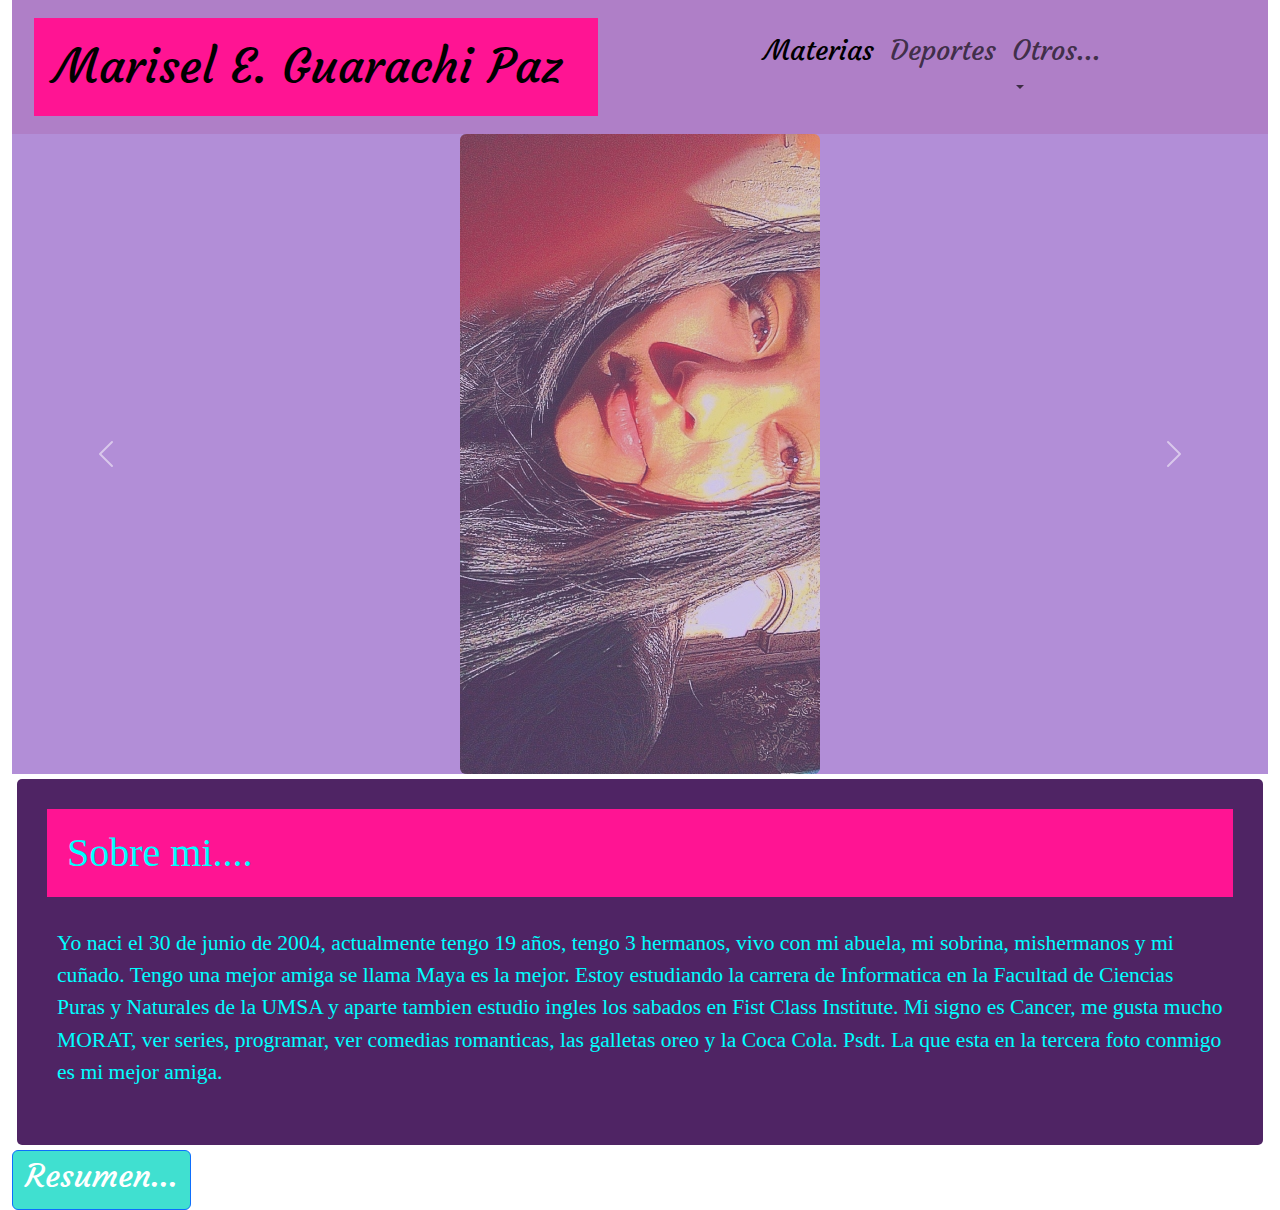
<file: index.html>
<!DOCTYPE html>
<html lang="en">
<head>
    <meta charset="UTF-8">
    <meta http-equiv="X-UA-Compatible" content="IE=edge">
    <meta name="viewport" content="width=device-width, initial-scale=1.0">
    <link rel="stylesheet" href="https://cdn.jsdelivr.net/npm/bootstrap@5.2.3/dist/css/bootstrap.min.css">
    <link rel="stylesheet" href="css/estilos.css">
    <link rel="preconnect" href="https://fonts.googleapis.com">
    <link rel="preconnect" href="https://fonts.gstatic.com" crossorigin>
    <link href="https://fonts.googleapis.com/css2?family=Courgette&family=Kranky&display=swap" rel="stylesheet">
    <title>MI PAGINA </title>
</head>
<body>
    <div class="container-fluid">
                <nav class="navbar navbar-expand-lg" style="background-color: rgb(175, 127, 199);">
                    <div class="container-fluid">
                      <h1 class="courgette-regular"><a class="navbar-brand" style="font-size: larger;" href="#">Marisel E. Guarachi Paz</a></h1>
                      <button class="navbar-toggler" type="button" data-bs-toggle="collapse" data-bs-target="#navbarSupportedContent" aria-controls="navbarSupportedContent" aria-expanded="false" aria-label="Toggle navigation">
                        <span class="navbar-toggler-icon"></span>
                      </button>
                      <div class="collapse navbar-collapse" id="navbarSupportedContent">
                        <ul class="navbar-nav mx-auto">
                          <li class="nav-item">
                            <h3 class="courgette-regular"><a class="nav-link active" aria-current="page" href="mater.html">Materias</a></h3>
                          </li>
                          <li class="nav-item">
                            <h3 class="courgette-regular"><a class="nav-link" href="deportes.html">Deportes</a></h3>
                          </li>
                          <li class="nav-item dropdown">
                            <a class="nav-link dropdown-toggle" href="#" role="button" data-bs-toggle="dropdown" aria-expanded="false">
                              <h3 class="courgette-regular">Otros...</h3>
                            </a>
                            <ul class="dropdown-menu">
                              <li><h3 class="courgette-regular"><a class="dropdown-item" href="https://www.youtube.com/watch?v=YbBeQiJmsrg">Cancion favorita
                              </a></h3></li>
                              <li><h3 class="courgette-regular"><a class="dropdown-item" href="#">Mi mascota</h3></li>
                              <li><h3 class="courgette-regular"><a class="dropdown-item" href="https://es.wikipedia.org/wiki/Coraline_(pel%C3%ADcula)">pelicula favorita</a></h3></li>
                            </ul>
                          </li>
                        </ul>
                      </div>
                    </div>
                  </nav>
    <div class="row">
        <div class="col">
            <div id="carouselExampleControls" class="carousel slide" data-bs-ride="carousel">
                <div class="carousel-inner" style="background-color: rgba(102, 30, 175, 0.5)">
                    <div class="carousel-item active" style="opacity: .6;">
                    <img src="imag/im1.jpg"  class="rounded mx-auto d-block" class="img-thumbnail" alt="...">
                    </div>
                    <div class="carousel-item" style="opacity: .6;" >
                    <img src="imag/im2.jpg" class="rounded mx-auto d-block" class="img-thumbnail" alt="...">
                    </div>
                    <div class="carousel-item" style="opacity: .6;" >
                    <img src="imag/im3.jpg" class="rounded mx-auto d-block" class="img-thumbnail" alt="...">
                    </div>
                    </div>
                <button class="carousel-control-prev" type="button" data-bs-target="#carouselExampleControls" data-bs-slide="prev">
                    <span class="carousel-control-prev-icon" aria-hidden="true"></span>
                    <span class="visually-hidden">Previous</span>
                </button>
                <button class="carousel-control-next" type="button" data-bs-target="#carouselExampleControls" data-bs-slide="next">
                    <span class="carousel-control-next-icon" aria-hidden="true"></span>
                    <span class="visually-hidden">Next</span>
                </button>
            </div> 
        </div>
    </div>
          <div class="contenido">
            <h1 class="kranky-regular">Sobre mi....</h1>
                <p class="kranky-regular">Yo naci el 30 de junio de 2004, actualmente tengo 19 años, tengo 3 hermanos, vivo con mi abuela, mi sobrina, mishermanos y mi cuñado. Tengo una mejor amiga se llama Maya es la mejor. Estoy estudiando la carrera de Informatica en la Facultad de Ciencias Puras y Naturales de la UMSA y aparte tambien estudio ingles los sabados en Fist Class Institute.
                Mi signo es Cancer, me gusta mucho MORAT, ver series, programar, ver comedias romanticas, las galletas oreo y la Coca Cola.
                Psdt. La que esta en la tercera foto conmigo es mi mejor amiga.
                </p>
        </div>
        <!-- Button trigger modal -->
<button type="button" class="btn btn-primary" data-bs-toggle="modal" data-bs-target="#exampleModal" style="background-color: turquoise;">
  <h2 class="courgette-regular">Resumen...</h2>
</button>

<!-- Modal -->
<div class="modal fade" id="exampleModal" tabindex="-1" aria-labelledby="exampleModalLabel" aria-hidden="true">
  <div class="modal-dialog">
    <div class="modal-content">
      <div class="modal-header">
        <h1 class="modal-title fs-5, courgette-regular" id="exampleModalLabel">Resumen sobre mi..</h1>
        <button type="button" class="btn-close" data-bs-dismiss="modal" aria-label="close"></button>
      </div>
      <div class="modal-body">
        <p class="kranky-regular">Nombre: Marisel<br>
        Me gusta que me digan: Mar<br>
      Edad:19 años<br>
      Amo MORAT<br>
    </p>
      </div>
    </div>
  </div>
</div>
    
    <script src="https://cdn.jsdelivr.net/npm/bootstrap@5.2.3/dist/js/bootstrap.bundle.min.js"></script>
</body>
</html>
</file>
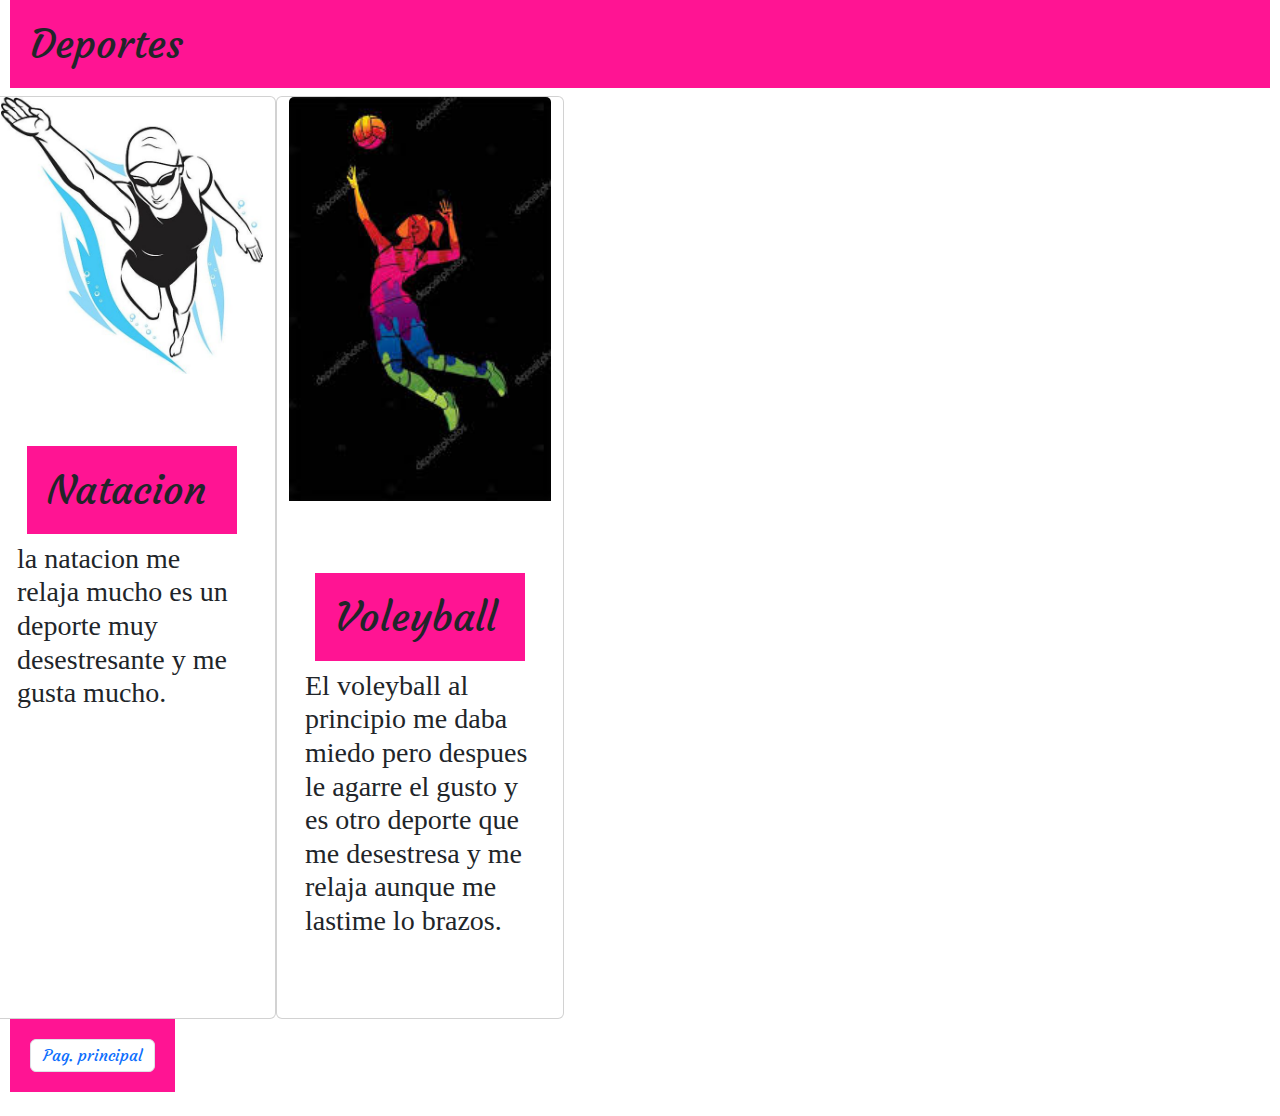
<file: deportes.html>
<!DOCTYPE html>
<html lang="en">
<head>
    <meta charset="UTF-8">
    <meta name="viewport" content="width=device-width, initial-scale=1.0">
    <link rel="stylesheet" href="css/estilos.css">
    <link rel="stylesheet" href="https://cdn.jsdelivr.net/npm/bootstrap@5.2.3/dist/css/bootstrap.min.css">
    <link rel="preconnect" href="https://fonts.googleapis.com">
    <link rel="preconnect" href="https://fonts.gstatic.com" crossorigin>
    <link href="https://fonts.googleapis.com/css2?family=Courgette&family=Kranky&display=swap" rel="stylesheet">
    <title>Deportes</title>
</head>
<body>
    <div>
        <h1 class="courgette-regular">Deportes</h1>
    </div>
    <div class="row">
        <div class="card" style="width: 18rem;">
            <img src="imag/nat1.jpg" class="card-img-top" alt="...">
            <div class="card-body">
              <p class="card-text">
                <h1 class="courgette-regular">Natacion</h1>
                <h3 class="kranky-regular">la natacion me relaja mucho es un deporte muy desestresante y me gusta mucho.</h3>
              </p>
            </div>
          </div>
          <div class="card" style="width: 18rem;">
            <img src="imag/vol.jpg" class="card-img-top" alt="...">
            <div class="card-body">
              <p class="card-text">
                <h1 class="courgette-regular">Voleyball</h1>
                <h3 class="kranky-regular">El voleyball al principio me daba miedo pero despues le agarre el gusto y es otro deporte que me desestresa y me relaja aunque me lastime lo brazos.</h3>
              </p>
            </div>
          </div>

    </div>
    <div class="row">
        <div class="col">
            <nav aria-label="...">
                <ul class="pagination">
                  <li class="page-item ">
                    <h1 class="courgette-regular"><a class="page-link" href="index.html">Pag. principal</a></h1>
                  </li>
                </ul>
              </nav>
        </div>
        <script src="https://cdn.jsdelivr.net/npm/bootstrap@5.2.3/dist/js/bootstrap.bundle.min.js"></script>
</body>
</html>
</file>
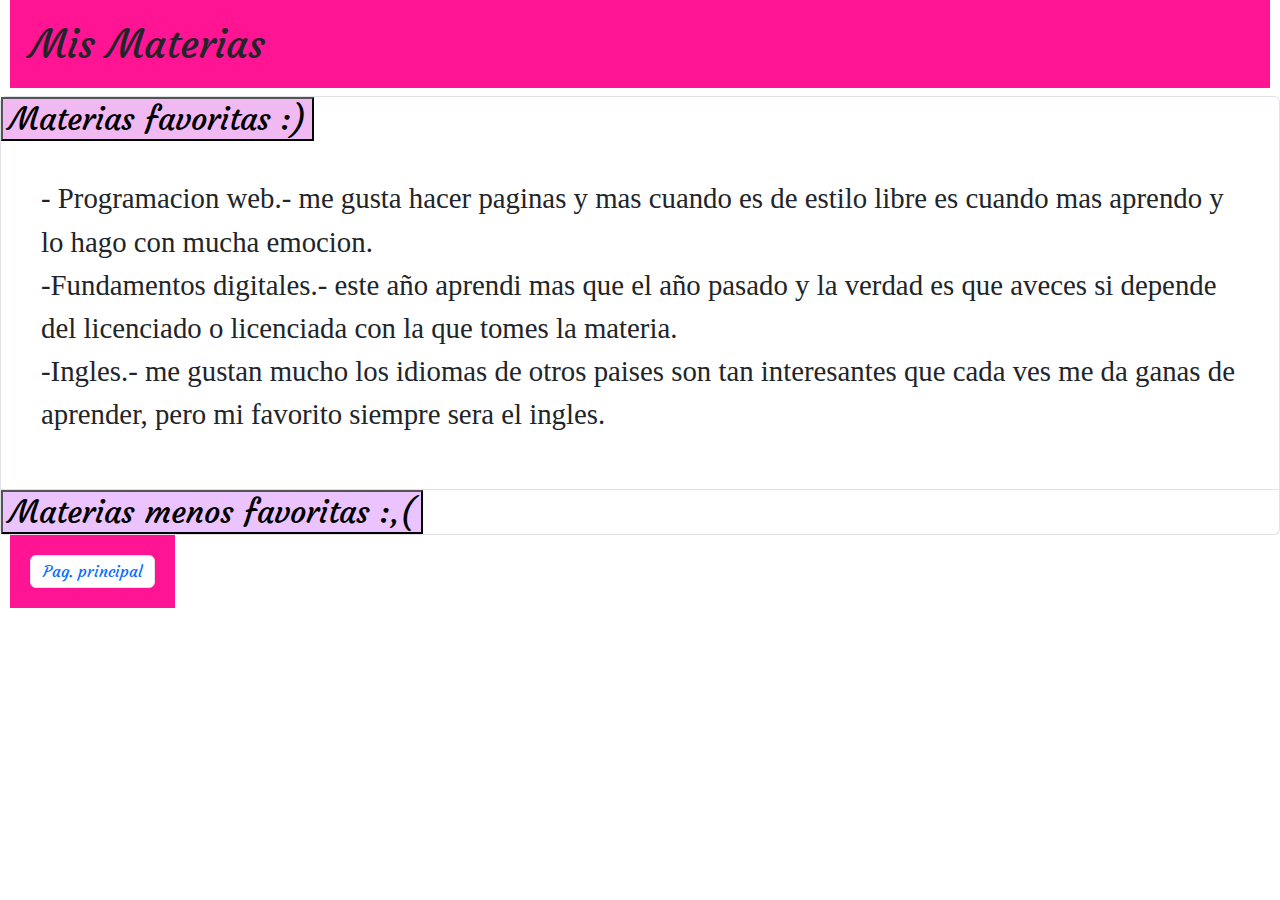
<file: mater.html>
<!DOCTYPE html>
<html lang="en">
<head>
    <meta charset="UTF-8">
    <meta name="viewport" content="width=device-width, initial-scale=1.0">
    <link rel="stylesheet" href="css/estilos.css">
    <link rel="stylesheet" href="https://cdn.jsdelivr.net/npm/bootstrap@5.2.3/dist/css/bootstrap.min.css">
    <link rel="preconnect" href="https://fonts.googleapis.com">
    <link rel="preconnect" href="https://fonts.gstatic.com" crossorigin>
    <link href="https://fonts.googleapis.com/css2?family=Courgette&family=Kranky&display=swap" rel="stylesheet">
    <title>Materias</title>
</head>
<body>
    <div>
      <h1 class="courgette-regular">Mis Materias</h1>
    </div>
    <div class="row">
        <div class="col">
          <div class="accordion" id="accordionPanelsStayOpenExample">
            <div class="accordion-item">
              <h2 class="accordion-header" id="panelsStayOpen-headingOne">
                <button class="accordion-button, courgette-regular" type="button" data-bs-toggle="collapse" data-bs-target="#panelsStayOpen-collapseOne" aria-expanded="true" aria-controls="panelsStayOpen-collapseOne" style="background-color: rgb(241, 185, 241);">
                  Materias favoritas :)
                </button>
              </h2>
              <div id="panelsStayOpen-collapseOne" class="accordion-collapse collapse show" aria-labelledby="panelsStayOpen-headingOne">
                <div class="accordion-body">
                  <p class="kranky-regular">- Programacion web.- me gusta hacer paginas y mas cuando es de estilo libre es cuando mas aprendo y lo hago con mucha emocion.<br>
                  -Fundamentos digitales.- este año aprendi mas que el año pasado y la verdad es que aveces si depende del licenciado o licenciada con la que tomes la materia.<br>
                  -Ingles.- me gustan mucho los idiomas de otros paises son tan interesantes que cada ves me da ganas de aprender, pero mi favorito siempre sera el ingles.</p>
                </div>
              </div>
            </div>
            <div class="accordion-item">
              <h2 class="accordion-header" id="panelsStayOpen-headingTwo">
                <button class="accordion-button, courgette-regular" type="button" data-bs-toggle="collapse" data-bs-target="#panelsStayOpen-collapseTwo" aria-expanded="false" aria-controls="panelsStayOpen-collapseTwo" style="background-color: rgb(235, 196, 255);">
                  Materias menos favoritas :,(
                </button>
              </h2>
              <div id="panelsStayOpen-collapseTwo" class="accordion-collapse collapse" aria-labelledby="panelsStayOpen-headingTwo">
                <div class="accordion-body">
                  <p class="kranky-regular">-Calculo.- es muy dificil y mas si no se tiene buena base en matematicas.
                    -Programacion.- al principio me resultaba facil despues me fui complicando y por eso como que me estresa un tanto pero hago lo posible por aprender.<br>
                    -Algebra.- va de la mano con calculo y apenas le voy entendiendo pero no me gusta mucho la materia.</p>
                </div>
              </div>
            </div>
          </div>
        </div>
    </div>
    <div class="row">
        <div class="col">
            <nav aria-label="...">
                <ul class="pagination">
                  <li class="page-item ">
                    <h1 class="courgette-regular"><a class="page-link" href="index.html">Pag. principal</a></h1>
                  </li>
                </ul>
              </nav>
        </div>
        
    <script src="https://cdn.jsdelivr.net/npm/bootstrap@5.2.3/dist/js/bootstrap.bundle.min.js"></script>
</body>
</html>
</file>
<file: css/estilos.css>
.courgette-regular {
    font-family: "Courgette", cursive;
    font-weight: 400;
    font-style: normal;
}
.kranky-regular {
    font-family: "Kranky", serif;
    font-weight: 400;
    font-style: normal;
}
nav a:hover{
    background: rgb(202, 158, 216);
    transition: all 0.8s;
    border-radius: 20%;
}
.contenido{
    margin: 5px;
    background-color: rgb(79, 36, 100, 5);
    border-radius: 5px;
    font-size: large;
    padding: 20px;
    color: aqua;
}
p{
    font-size: larger;
    padding: 20px;
}
h1{
    margin: 10px;
    padding: 20px;
    background-color: deeppink;
}
.accordion-body{
    font-size: x-large;
}
.modal-body{
    font-size: x-large;
}
</file>
